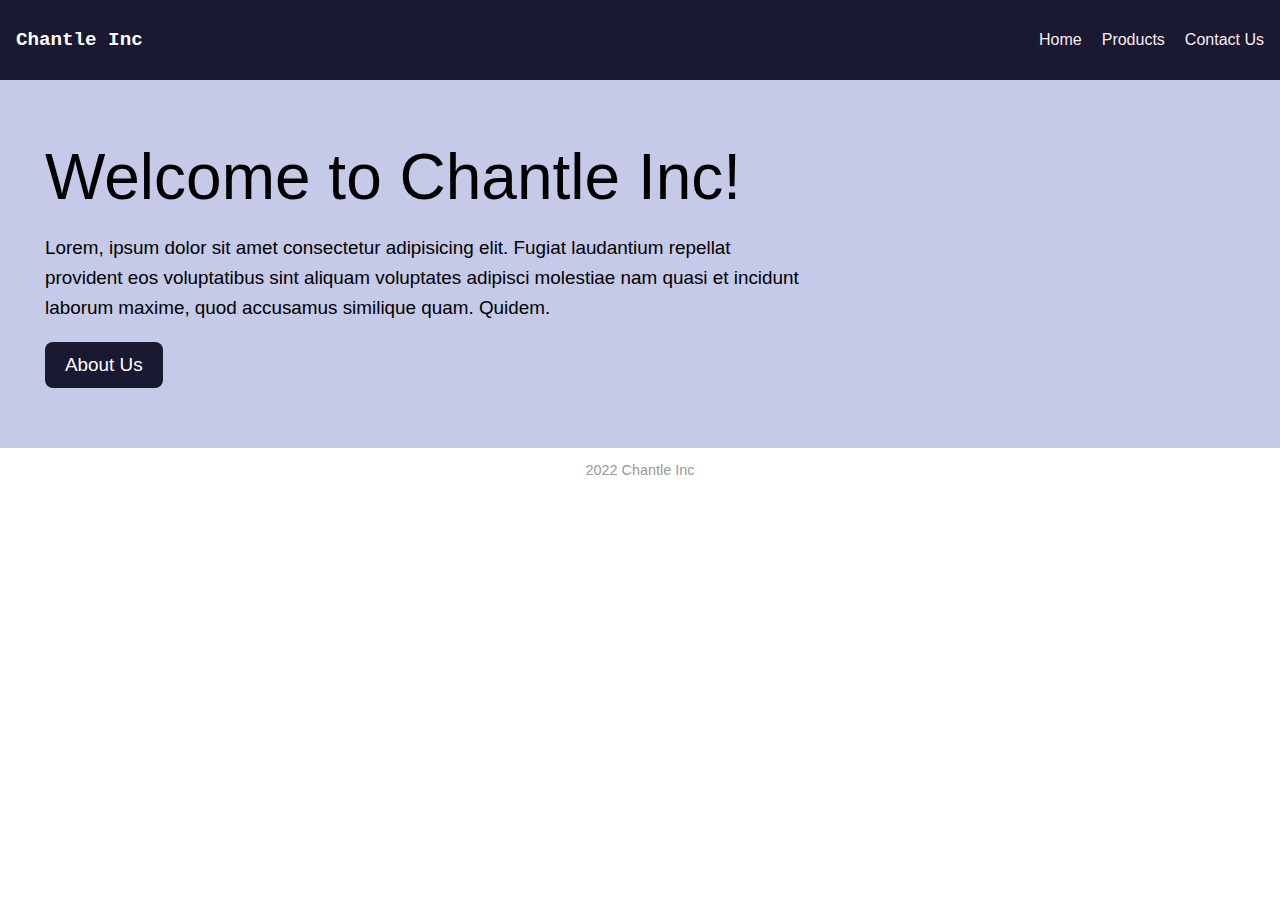
<file: index.html>
<!DOCTYPE html>
<html lang="en">

<head>
    <meta charset="UTF-8">
    <meta http-equiv="X-UA-Compatible" content="IE=edge">
    <meta name="viewport" content="width=device-width, initial-scale=1.0">
    <link rel="stylesheet" type="text/css" href="style.css">
    <link href="https://fonts.googleapis.com/css2?family=Source+Sans+Pro:ital,wght@0,400;0,700;1,400&display=swap"
        rel="stylecheet">
    <title>Chantle Inc</title>
</head>

<body>
    <div class="header">
        <h1 class="header-text">Chantle Inc</h1>
        <ul class="nav">
            <li><a href="index.html">Home</a></li>
            <li><a href="#">Products</a></li>
            <li><a href="#">Contact Us</a></li>
        </ul>
    </div>

    <div class="hero">
        <div class="hero-inner">
            <h1>Welcome to Chantle Inc!</h1>
            <p>Lorem, ipsum dolor sit amet consectetur adipisicing elit. Fugiat laudantium repellat provident eos
                voluptatibus sint aliquam voluptates adipisci molestiae nam quasi et incidunt laborum maxime, quod
                accusamus similique quam. Quidem.</p>
            <a href="about_us.html" class="button">About Us</a>
        </div>
    </div>

    <div class="footer">
        <p>2022 Chantle Inc</p>
    </div>
</body>

</html>
</file>
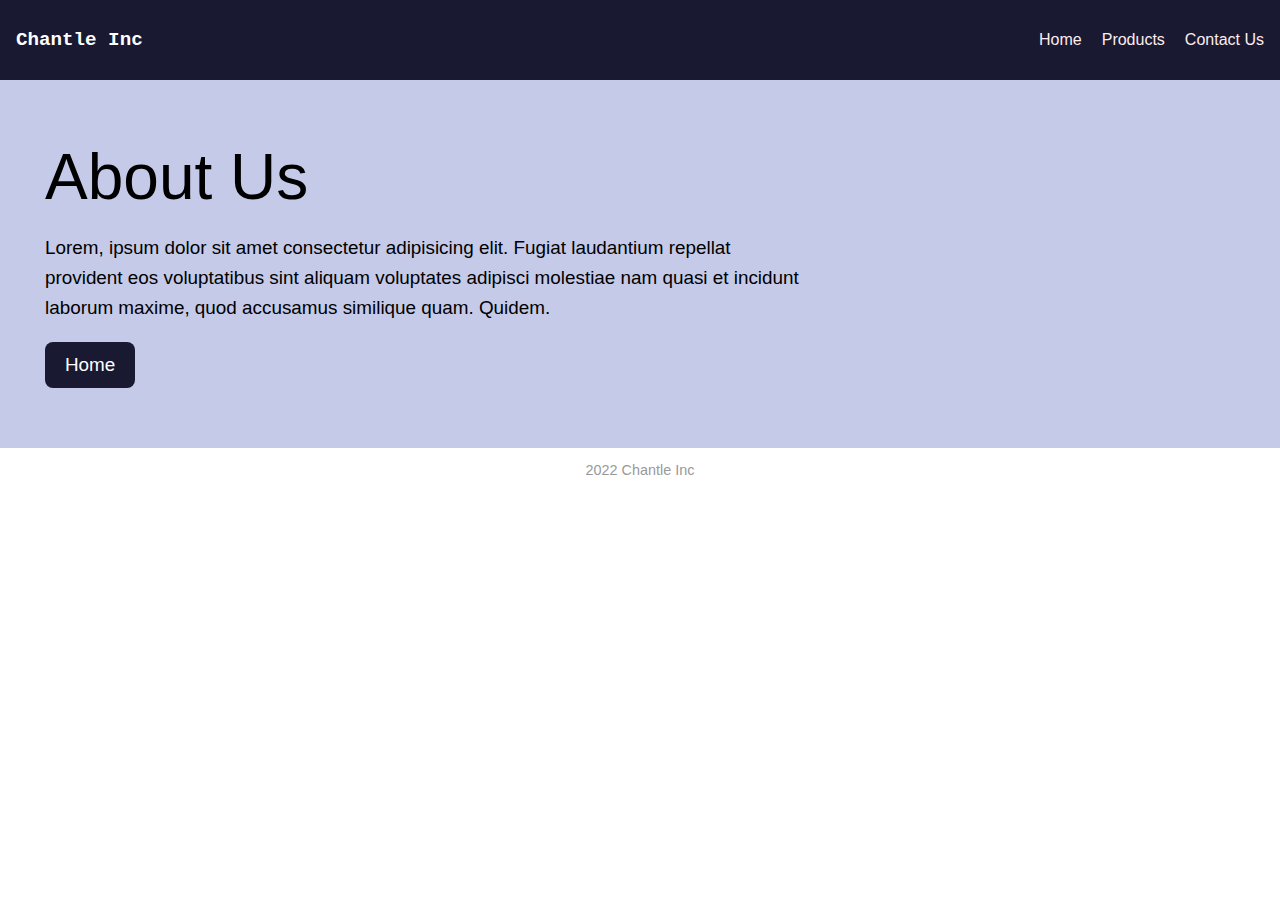
<file: about_us.html>
<!DOCTYPE html>
<html lang="en">

<head>
    <meta charset="UTF-8">
    <meta http-equiv="X-UA-Compatible" content="IE=edge">
    <meta name="viewport" content="width=device-width, initial-scale=1.0">
    <link rel="stylesheet" type="text/css" href="style.css">
    <link href="https://fonts.googleapis.com/css2?family=Source+Sans+Pro:ital,wght@0,400;0,700;1,400&display=swap"
        rel="stylecheet">
    <title>Chantle Inc</title>
</head>

<body>
    <div class="header">
        <h1 class="header-text">Chantle Inc</h1>
        <ul class="nav">
            <li><a href="index.html">Home</a></li>
            <li><a href="#">Products</a></li>
            <li><a href="#">Contact Us</a></li>
        </ul>
    </div>

    <div class="about-us">
        <div class="about-us-inner">
            <h1>About Us</h1>
            <p>Lorem, ipsum dolor sit amet consectetur adipisicing elit. Fugiat laudantium repellat provident eos
                voluptatibus sint aliquam voluptates adipisci molestiae nam quasi et incidunt laborum maxime, quod
                accusamus similique quam. Quidem.</p>
            <a href="index.html" class="button">Home</a>
        </div>
    </div>

    <div class="footer">
        <p>2022 Chantle Inc</p>
    </div>
</body>

</html>
</file>
<file: style.css>
body {
    margin: 0;
    font-family: "Source Sans Pro", sans-serif;
}

.header {
    padding: 0 45px;
    background: #191932;
    padding: 1em;
    display: flex;
    justify-content: space-between;
    align-items: center;
    flex-wrap: wrap;
}

.header-text {
    text-decoration: none;
    font-weight: bold;
    color: #FFF;
    font-family: 'Courier New', Courier, monospace;
    font-size: 1.2em;
}

.nav a {
    color: #FFEBEB;
    text-decoration: none;
    display: block;
    transition: 0.3s ease-out;
}

.nav a:hover {
    color: #c5cae9;
    transform: rotate(6deg);
}

.nav {
    list-style: none;
    margin: 0;
    padding: 0;
    display: flex;
}

.nav li {
    margin-left: 20px;
}

.hero {
    background-color: #c5cae9;
    padding: 60px 45px;
}

.hero-inner {
    max-width: 760px;
}

.hero h1 {
    font-weight: normal;
    font-size: 4rem;
    margin: 0;
}

.hero p {
    font-size: 1.18rem;
    line-height: 1.6;
}

.about-us {
    background-color: #c5cae9;
    padding: 60px 45px;
}

.about-us-inner {
    max-width: 760px;
}

.about-us h1 {
    font-weight: normal;
    font-size: 4rem;
    margin: 0;
}

.about-us p {
    font-size: 1.18rem;
    line-height: 1.6;
}

.button {
    background-color: #191932;
    color: #FFF;
    text-decoration: none;
    padding: 12px 20px;
    border-radius: 8px;
    font-size: 1.18rem;
    display: inline-block;
}

.footer {
    text-align: center;
    padding: 20px, 0;
    color: #999;
    font-size: 0.9rem;
}
</file>
